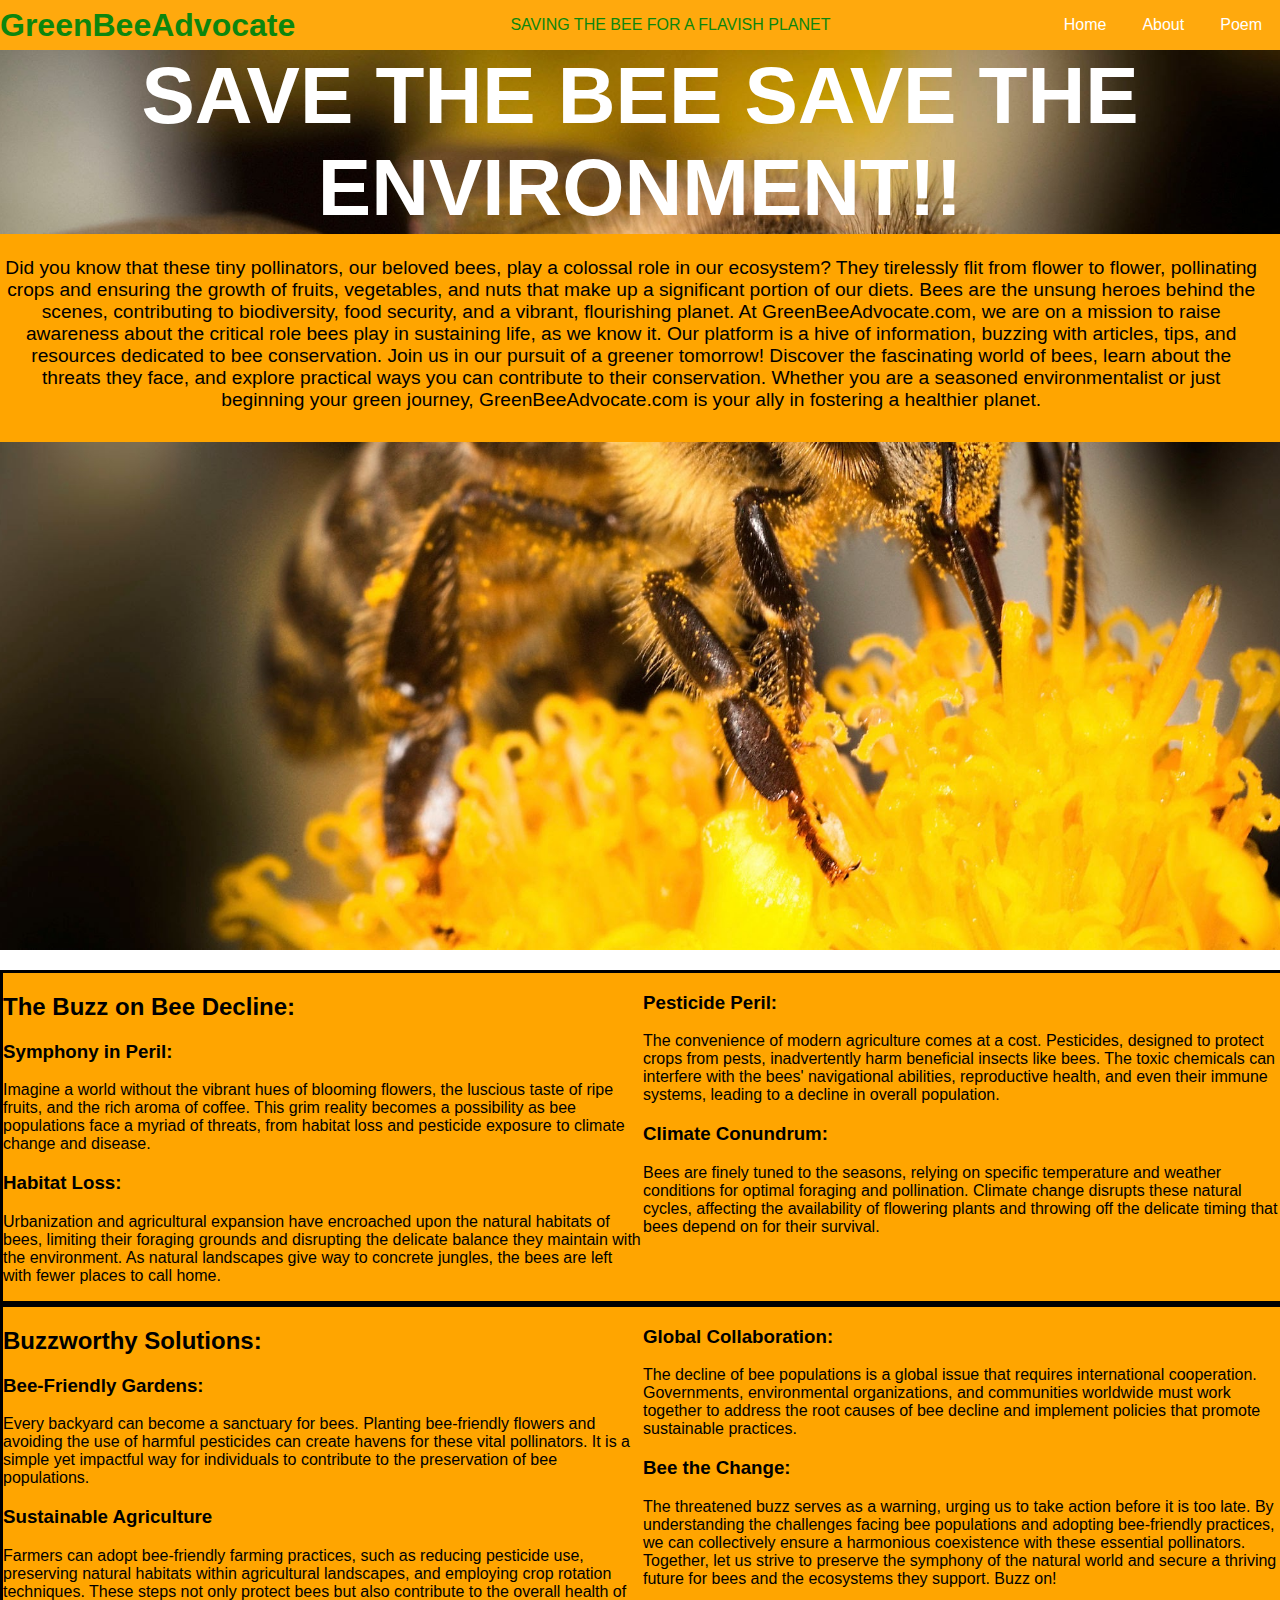
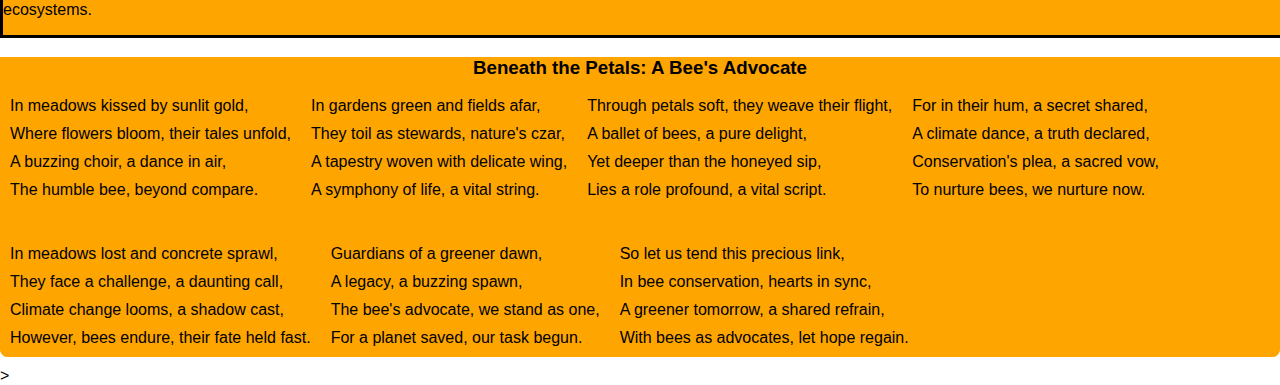
<file: index.html>
<!DOCTYPE html>
<html lang="en">
<head>
    <meta charset="UTF-8">
    <meta name="viewport" content="width=device-width, initial-scale=1.0">
    <title>GreenBeeAdvocate</title>
    <link rel="stylesheet" href="style.css">
</head>
<body>

  <div class="header">
        <h1>GreenBeeAdvocate</h1>
        <p>SAVING THE BEE FOR A FLAVISH PLANET</p>
        <nav>
            <a href="#home">Home</a>
            <a href="#about">About</a>
          <a href="#poem">Poem</a> 
      </nav>
    </div> 
    <div id="home" class="home">
        <h2>SAVE THE BEE SAVE THE ENVIRONMENT!!</h2>
        

           <div id="box"><p>
            Did you know that these tiny pollinators, our beloved bees, play a colossal role in our ecosystem? They tirelessly flit from flower to flower, pollinating crops and ensuring the growth of fruits, vegetables, and nuts that make up a significant portion of our diets. Bees are the unsung heroes behind the scenes, contributing to biodiversity, food security, and a vibrant, flourishing planet. At GreenBeeAdvocate.com, we are on a mission to raise awareness about the critical role bees play in sustaining life, as we know it. Our platform is a hive of information, buzzing with articles, tips, and resources dedicated to bee conservation. Join us in our pursuit of a greener tomorrow! Discover the fascinating world of bees, learn about the threats they face, and explore practical ways you can contribute to their conservation. Whether you are a seasoned environmentalist or just beginning your green journey, GreenBeeAdvocate.com is your ally in fostering a healthier planet.
           </p></div>
        
    </div>
    
    <section id="about" class="about">
        <h2></h2>
        <div class="decline">
            <div class="half1">
            <h2>The Buzz on Bee Decline:</h2>
            
            <h3> Symphony in Peril:</h3>
            <p>Imagine a world without the vibrant hues of blooming flowers, the luscious taste of ripe fruits, and the rich aroma of coffee. This grim reality becomes a possibility as bee populations face a myriad of threats, from habitat loss and pesticide exposure to climate change and disease.
            </p>
            <h3>Habitat Loss:</h3>
            <p>Urbanization and agricultural expansion have encroached upon the natural habitats of bees, limiting their foraging grounds and disrupting the delicate balance they maintain with the environment. As natural landscapes give way to concrete jungles, the bees are left with fewer places to call home.
            </p></div>
            <div class="half2">
            <h3> Pesticide Peril:</h3>
            <p>The convenience of modern agriculture comes at a cost. Pesticides, designed to protect crops from pests, inadvertently harm beneficial insects like bees. The toxic chemicals can interfere with the bees' navigational abilities, reproductive health, and even their immune systems, leading to a decline in overall population.
            </p>
            <h3>Climate Conundrum:</h3>
            <p>Bees are finely tuned to the seasons, relying on specific temperature and weather conditions for optimal foraging and pollination. Climate change disrupts these natural cycles, affecting the availability of flowering plants and throwing off the delicate timing that bees depend on for their survival.

            </p>
            </div>
        </div>
        <div class="solutions">
            <div class="half3">
            <h2> Buzzworthy Solutions:</h2>
            <h3>Bee-Friendly Gardens:</h3>     
        <p>
            Every backyard can become a sanctuary for bees. Planting bee-friendly flowers and avoiding the use of harmful pesticides can create havens for these vital pollinators. It is a simple yet impactful way for individuals to contribute to the preservation of bee populations.
        </p>
        <h3>Sustainable Agriculture</h3>
        <p>
            Farmers can adopt bee-friendly farming practices, such as reducing pesticide use, preserving natural habitats within agricultural landscapes, and employing crop rotation techniques. These steps not only protect bees but also contribute to the overall health of ecosystems.
        </p>
      </div>
<div class="half4">
            <h3>Global Collaboration:</h3>
<p>The decline of bee populations is a global issue that requires international cooperation. Governments, environmental organizations, and communities worldwide must work together to address the root causes of bee decline and implement policies that promote sustainable practices.
</p>
<h3>Bee the Change:</h3>
<p>The threatened buzz serves as a warning, urging us to take action before it is too late. By understanding the challenges facing bee populations and adopting bee-friendly practices, we can collectively ensure a harmonious coexistence with these essential pollinators. Together, let us strive to preserve the symphony of the natural world and secure a thriving future for bees and the ecosystems they support. Buzz on!
</p>
</div>
</div>
    </section>
    <section class="last">
    <h3 class="poem-header">Beneath the Petals: A Bee's Advocate</h3>
<section id="poem" class="poem">
<div class="half5">
<p>In meadows kissed by sunlit gold,</p>
<p>Where flowers bloom, their tales unfold,</p>
<p>A buzzing choir, a dance in air,</p>
<p>The humble bee, beyond compare.</p>
<br><br>
</div><div>
<p>In gardens green and fields afar,</p>
<p>They toil as stewards, nature's czar,</p>
<p>A tapestry woven with delicate wing,</p>
<p>A symphony of life, a vital string.</p>
<br><br>
</div>
<div class="half6">
<p>Through petals soft, they weave their flight,</p>
<p>A ballet of bees, a pure delight,</p>
<p>Yet deeper than the honeyed sip,</p>
<p>Lies a role profound, a vital script.</p>
<br><br>
</div><div>
<p>For in their hum, a secret shared,</p>
<p>A climate dance, a truth declared,</p>
<p>Conservation's plea, a sacred vow,</p>
<p>To nurture bees, we nurture now.</p>
<br><br>
</div>
<div class="half7">
<p>In meadows lost and concrete sprawl,</p>
<p>They face a challenge, a daunting call,</p>
<p>Climate change looms, a shadow cast,</p>
<p>However, bees endure, their fate held fast.</p>
</div>

<br><br>
<div>
<p>Guardians of a greener dawn,</p>
<p>A legacy, a buzzing spawn,</p>
<p>The bee's advocate, we stand as one,</p>
<p>For a planet saved, our task begun.</p>
</div>
<br><br>
<div>
<p>So let us tend this precious link,</p>
<p>In bee conservation, hearts in sync,</p>
<p>A greener tomorrow, a shared refrain,</p>
<p>With bees as advocates, let hope regain.</p>
</div>
<br><br>
</section>
    </section>
    
    

   <!--  <section id="info" class="info">
        <h2>Info about Bees</h2>
        <p>Here is some information about bees:</p> -->
        <!-- Lazy-loaded images -->
       <!--  <img src="../images/Bee_background.jpeg" alt="Bee 1" loading="lazy" class="lazy-load">
        <img src="../images/Bee_background.jpeg" alt="Bee 2" loading="lazy" class="lazy-load">
        <img src="../images/Bee_background.jpeg" alt="Bee 3" loading="lazy" class="lazy-load">
    </section -->> 

</body>
</html>
</file>
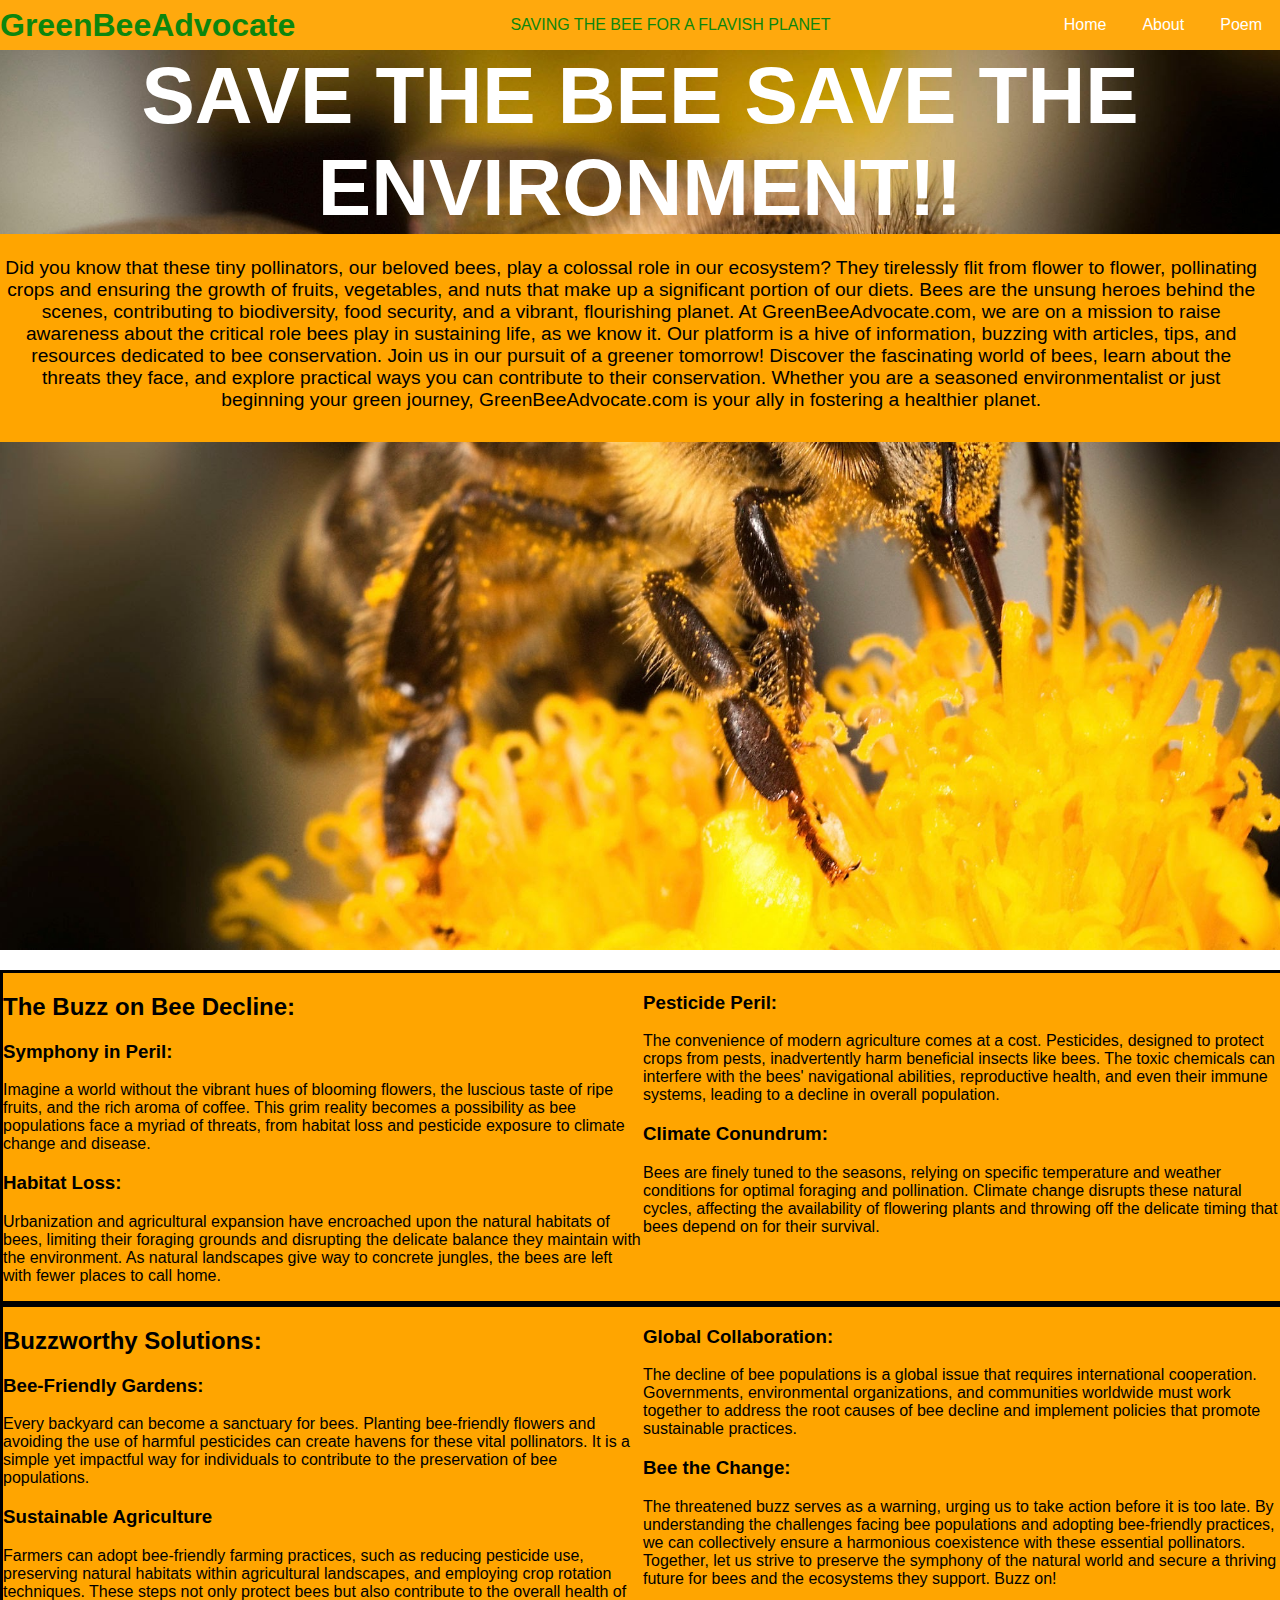
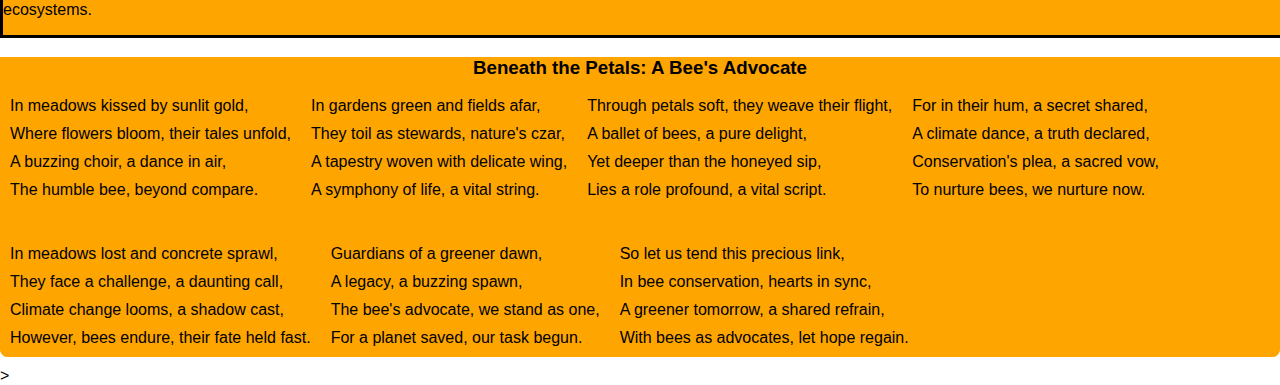
<file: frontend/HomePage.html>
<!DOCTYPE html>
<html lang="en">
<head>
    <meta charset="UTF-8">
    <meta name="viewport" content="width=device-width, initial-scale=1.0">
    <title>GreenBeeAdvocate</title>
    <link rel="stylesheet" href="style.css">
</head>
<body>

  <div class="header">
        <h1>GreenBeeAdvocate</h1>
        <p>SAVING THE BEE FOR A FLAVISH PLANET</p>
        <nav>
            <a href="#home">Home</a>
            <a href="#about">About</a>
          <a href="#poem">Poem</a> 
      </nav>
    </div> 
    <div id="home" class="home">
        <h2>SAVE THE BEE SAVE THE ENVIRONMENT!!</h2>
        

           <div id="box"><p>
            Did you know that these tiny pollinators, our beloved bees, play a colossal role in our ecosystem? They tirelessly flit from flower to flower, pollinating crops and ensuring the growth of fruits, vegetables, and nuts that make up a significant portion of our diets. Bees are the unsung heroes behind the scenes, contributing to biodiversity, food security, and a vibrant, flourishing planet. At GreenBeeAdvocate.com, we are on a mission to raise awareness about the critical role bees play in sustaining life, as we know it. Our platform is a hive of information, buzzing with articles, tips, and resources dedicated to bee conservation. Join us in our pursuit of a greener tomorrow! Discover the fascinating world of bees, learn about the threats they face, and explore practical ways you can contribute to their conservation. Whether you are a seasoned environmentalist or just beginning your green journey, GreenBeeAdvocate.com is your ally in fostering a healthier planet.
           </p></div>
        
    </div>
    
    <section id="about" class="about">
        <h2></h2>
        <div class="decline">
            <div class="half1">
            <h2>The Buzz on Bee Decline:</h2>
            
            <h3> Symphony in Peril:</h3>
            <p>Imagine a world without the vibrant hues of blooming flowers, the luscious taste of ripe fruits, and the rich aroma of coffee. This grim reality becomes a possibility as bee populations face a myriad of threats, from habitat loss and pesticide exposure to climate change and disease.
            </p>
            <h3>Habitat Loss:</h3>
            <p>Urbanization and agricultural expansion have encroached upon the natural habitats of bees, limiting their foraging grounds and disrupting the delicate balance they maintain with the environment. As natural landscapes give way to concrete jungles, the bees are left with fewer places to call home.
            </p></div>
            <div class="half2">
            <h3> Pesticide Peril:</h3>
            <p>The convenience of modern agriculture comes at a cost. Pesticides, designed to protect crops from pests, inadvertently harm beneficial insects like bees. The toxic chemicals can interfere with the bees' navigational abilities, reproductive health, and even their immune systems, leading to a decline in overall population.
            </p>
            <h3>Climate Conundrum:</h3>
            <p>Bees are finely tuned to the seasons, relying on specific temperature and weather conditions for optimal foraging and pollination. Climate change disrupts these natural cycles, affecting the availability of flowering plants and throwing off the delicate timing that bees depend on for their survival.

            </p>
            </div>
        </div>
        <div class="solutions">
            <div class="half3">
            <h2> Buzzworthy Solutions:</h2>
            <h3>Bee-Friendly Gardens:</h3>     
        <p>
            Every backyard can become a sanctuary for bees. Planting bee-friendly flowers and avoiding the use of harmful pesticides can create havens for these vital pollinators. It is a simple yet impactful way for individuals to contribute to the preservation of bee populations.
        </p>
        <h3>Sustainable Agriculture</h3>
        <p>
            Farmers can adopt bee-friendly farming practices, such as reducing pesticide use, preserving natural habitats within agricultural landscapes, and employing crop rotation techniques. These steps not only protect bees but also contribute to the overall health of ecosystems.
        </p>
      </div>
<div class="half4">
            <h3>Global Collaboration:</h3>
<p>The decline of bee populations is a global issue that requires international cooperation. Governments, environmental organizations, and communities worldwide must work together to address the root causes of bee decline and implement policies that promote sustainable practices.
</p>
<h3>Bee the Change:</h3>
<p>The threatened buzz serves as a warning, urging us to take action before it is too late. By understanding the challenges facing bee populations and adopting bee-friendly practices, we can collectively ensure a harmonious coexistence with these essential pollinators. Together, let us strive to preserve the symphony of the natural world and secure a thriving future for bees and the ecosystems they support. Buzz on!
</p>
</div>
</div>
    </section>
    <section class="last">
    <h3 class="poem-header">Beneath the Petals: A Bee's Advocate</h3>
<section id="poem" class="poem">
<div class="half5">
<p>In meadows kissed by sunlit gold,</p>
<p>Where flowers bloom, their tales unfold,</p>
<p>A buzzing choir, a dance in air,</p>
<p>The humble bee, beyond compare.</p>
<br><br>
</div><div>
<p>In gardens green and fields afar,</p>
<p>They toil as stewards, nature's czar,</p>
<p>A tapestry woven with delicate wing,</p>
<p>A symphony of life, a vital string.</p>
<br><br>
</div>
<div class="half6">
<p>Through petals soft, they weave their flight,</p>
<p>A ballet of bees, a pure delight,</p>
<p>Yet deeper than the honeyed sip,</p>
<p>Lies a role profound, a vital script.</p>
<br><br>
</div><div>
<p>For in their hum, a secret shared,</p>
<p>A climate dance, a truth declared,</p>
<p>Conservation's plea, a sacred vow,</p>
<p>To nurture bees, we nurture now.</p>
<br><br>
</div>
<div class="half7">
<p>In meadows lost and concrete sprawl,</p>
<p>They face a challenge, a daunting call,</p>
<p>Climate change looms, a shadow cast,</p>
<p>However, bees endure, their fate held fast.</p>
</div>

<br><br>
<div>
<p>Guardians of a greener dawn,</p>
<p>A legacy, a buzzing spawn,</p>
<p>The bee's advocate, we stand as one,</p>
<p>For a planet saved, our task begun.</p>
</div>
<br><br>
<div>
<p>So let us tend this precious link,</p>
<p>In bee conservation, hearts in sync,</p>
<p>A greener tomorrow, a shared refrain,</p>
<p>With bees as advocates, let hope regain.</p>
</div>
<br><br>
</section>
    </section>
    
    

   <!--  <section id="info" class="info">
        <h2>Info about Bees</h2>
        <p>Here is some information about bees:</p> -->
        <!-- Lazy-loaded images -->
       <!--  <img src="../images/Bee_background.jpeg" alt="Bee 1" loading="lazy" class="lazy-load">
        <img src="../images/Bee_background.jpeg" alt="Bee 2" loading="lazy" class="lazy-load">
        <img src="../images/Bee_background.jpeg" alt="Bee 3" loading="lazy" class="lazy-load">
    </section -->> 

    <script src="index.js"></script>
</body>
</html>
</file>
<file: style.css>
body {
    margin: 0;
    padding: 0;
    font-family: 'Arial', sans-serif;
}

.header {
    background: #ffa500;
    color: green;
    text-align: center;
    margin: 0%;
    position:static;
    display: flex;
    justify-content: space-between;
    align-items: center;
    position: sticky;
    top:0;
    z-index: 100;
    opacity: 0.95;
}
.header h1 {
    margin: 0%;
}
#box{
    background-color: #ffa500;
    height: 200px;
    width:98vw ;
    top: -100px;
    color: black;
    padding: 4px;
    padding-right: 2rem;
}

nav {
   display: flex;
   align-items: center;
}

nav a {
    color: white;
    padding: 0.5em;
    text-decoration:none;
    display: flex;
    margin: 0 10px;
    justify-content:space-between;
}
nav a:hover{
    text-decoration: underline;
    color:aquamarine
}

.home {
    background: url('./Bee_background.jpeg') center/cover no-repeat;
    height: 100vh;
   justify-content: center;
    text-align: center; 
    color:white
}

.home h2{
    font-size: 5rem;
    font-family: Arial, Helvetica, sans-serif;
    margin: 0%;
    
}

.home p{
    font-size: 1.2rem;
}
.info {
    padding: 20px;
}

.info img {
    width: 100%;
    max-width: 600px;
    margin: 20px 0;
    display: block;
    transition: opacity 0.3s;
    opacity: 0;
    will-change: opacity;
}

.info img.loaded {
    opacity: 1;
}
section{
/*     border: rgb(55, 56, 50) solid;
 */    border-radius: 8px;
    margin-bottom: 10px;
    margin-top: 6px;
    /* display: flex;
    justify-content: space-around; */
}
.decline{
    border:black solid;
    background-color: #ffa500;
    display: flex;
    overflow-x: auto;
    width: 100vw;
}
.half1{
    width:50vw
}
.half2{
    width:50vw
}
.solutions{
    border:black solid;
    background-color: #ffa500;
    display: flex;
    overflow-x: auto;
    width: 100vw;
}
.half3{
    width:50vw
}
.half4{
    width:50vw
}

.poem h3{
    display: flex;
    justify-content: center;
}
.poem {
    display: flex;
    flex-wrap: wrap;
    background-color: #ffa500;
  }
  
  .poem > div {
/*    flex: 1;
 */     margin: 0 10px; /* Adjust margin as needed */
     text-align: justify;
   }
  
  .poem p {
    margin: 0 0 10px; /* Adjust margin as needed */
   } 
  
   .poem-header{
    display: flex;
    justify-content: center;
    background-color: #ffa500;
   }

   .last{
    background-color: #ffa500;
    margin: 0;
   }

   @media screen and (max-width: 768px) {
    /* Common adjustments for smaller screens */

    .header {
        flex-direction: column;
    }

    nav {
        flex-direction: column;
        align-items: flex-start;
    }

    nav a {
        margin: 0;
    }

    .home h2 {
        font-size: 3rem;
    }

    .home p {
        font-size: 1rem;
    }

    .info img {
        max-width: 100%;
    }

    section, .decline, .solutions, .poem>div {
        width: 100%;
    }
}

/* Media Queries for Phones */
@media screen and (max-width: 480px) {
    /* Additional adjustments for smaller phones */

    .header h1 {
        font-size: 1.5rem;
    }

    #box {
        height: 150px;
        padding: 2px;
        padding-right: 1rem;
    }

    .home h2 {
        font-size: 2.5rem;
    }

    .home p {
        font-size: 0.9rem;
    }

    .info {
        padding: 10px;
    }

    .info img {
        margin: 10px 0;
    }
}

@media screen and (max-width: 600px) {
    .header h1 {
        font-size: 1.5rem;
    }

    #box {
        height: 150px;
        padding: 2px;
        padding-right: 1rem;
    }

    .home h2 {
        font-size: 2.5rem;
    }

    .home p {
        font-size: 0.9rem;
    }

    .info {
        padding: 10px;
    }

    .info img {
        margin: 10px 0;
    }
}
</file>
<file: frontend/style.css>
body {
    margin: 0;
    padding: 0;
    font-family: 'Arial', sans-serif;
}

.header {
    background: #ffa500;
    color: green;
    text-align: center;
    margin: 0%;
    position:static;
    display: flex;
    justify-content: space-between;
    align-items: center;
    position: sticky;
    top:0;
    z-index: 100;
    opacity: 0.95;
}
.header h1 {
    margin: 0%;
}
#box{
    background-color: #ffa500;
    height: 200px;
    width:98vw ;
    top: -100px;
    color: black;
    padding: 4px;
    padding-right: 2rem;
}

nav {
   display: flex;
   align-items: center;
}

nav a {
    color: white;
    padding: 0.5em;
    text-decoration:none;
    display: flex;
    margin: 0 10px;
    justify-content:space-between;
}
nav a:hover{
    text-decoration: underline;
    color:aquamarine
}

.home {
    background: url('../images/Bee_background.jpeg') center/cover no-repeat;
    height: 100vh;
   justify-content: center;
    text-align: center; 
    color:white
}

.home h2{
    font-size: 5rem;
    font-family: Arial, Helvetica, sans-serif;
    margin: 0%;
    
}

.home p{
    font-size: 1.2rem;
}
.info {
    padding: 20px;
}

.info img {
    width: 100%;
    max-width: 600px;
    margin: 20px 0;
    display: block;
    transition: opacity 0.3s;
    opacity: 0;
    will-change: opacity;
}

.info img.loaded {
    opacity: 1;
}
section{
/*     border: rgb(55, 56, 50) solid;
 */    border-radius: 8px;
    margin-bottom: 10px;
    margin-top: 6px;
    /* display: flex;
    justify-content: space-around; */
}
.decline{
    border:black solid;
    background-color: #ffa500;
    display: flex;
    overflow-x: auto;
    width: 100vw;
}
.half1{
    width:50vw
}
.half2{
    width:50vw
}
.solutions{
    border:black solid;
    background-color: #ffa500;
    display: flex;
    overflow-x: auto;
    width: 100vw;
}
.half3{
    width:50vw
}
.half4{
    width:50vw
}

.poem h3{
    display: flex;
    justify-content: center;
}
.poem {
    display: flex;
    flex-wrap: wrap;
    background-color: #ffa500;
  }
  
  .poem > div {
/*    flex: 1;
 */     margin: 0 10px; /* Adjust margin as needed */
     text-align: justify;
   }
  
  .poem p {
    margin: 0 0 10px; /* Adjust margin as needed */
   } 
  
   .poem-header{
    display: flex;
    justify-content: center;
    background-color: #ffa500;
   }

   .last{
    background-color: #ffa500;
    margin: 0;
   }
</file>
